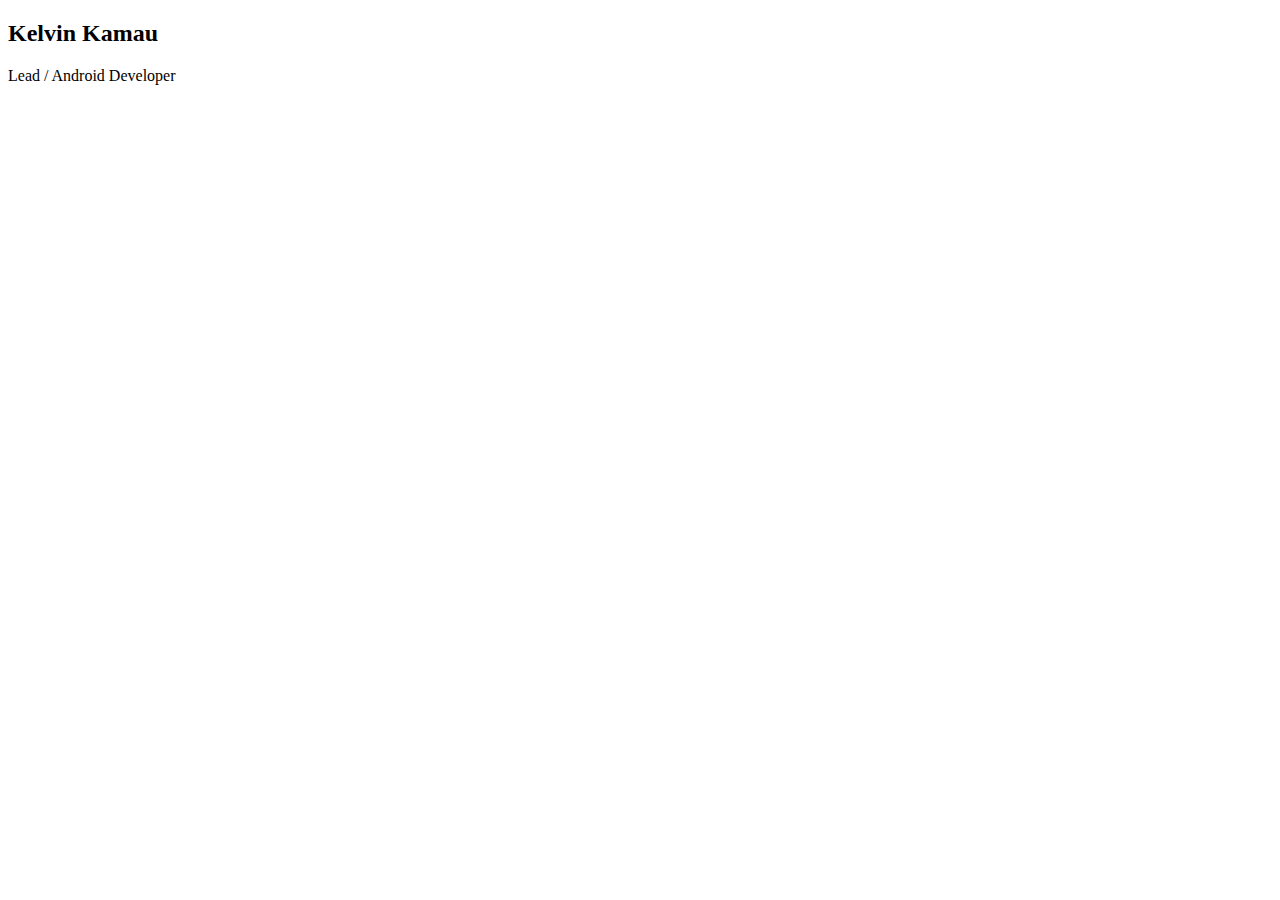
<file: test.html>
<!DOCTYPE html>
<html lang="en">

<head>
    <meta charset="UTF-8">
    <title>Title</title>
    <link rel="stylesheet" href="https://use.fontawesome.com/releases/v5.8.1/css/all.css" integrity="sha384-50oBUHEmvpQ+1lW4y57PTFmhCaXp0ML5d60M1M7uH2+nqUivzIebhndOJK28anvf" crossorigin="anonymous">
</head>

<body>

<h2>Kelvin Kamau</h2>
<p>Lead / Android Developer</p>
<i class="fab fa-github"></i><i class="fab fa-twitter"></i> <i class="fas fa-link"></i>
</body>
</html>
</file>
